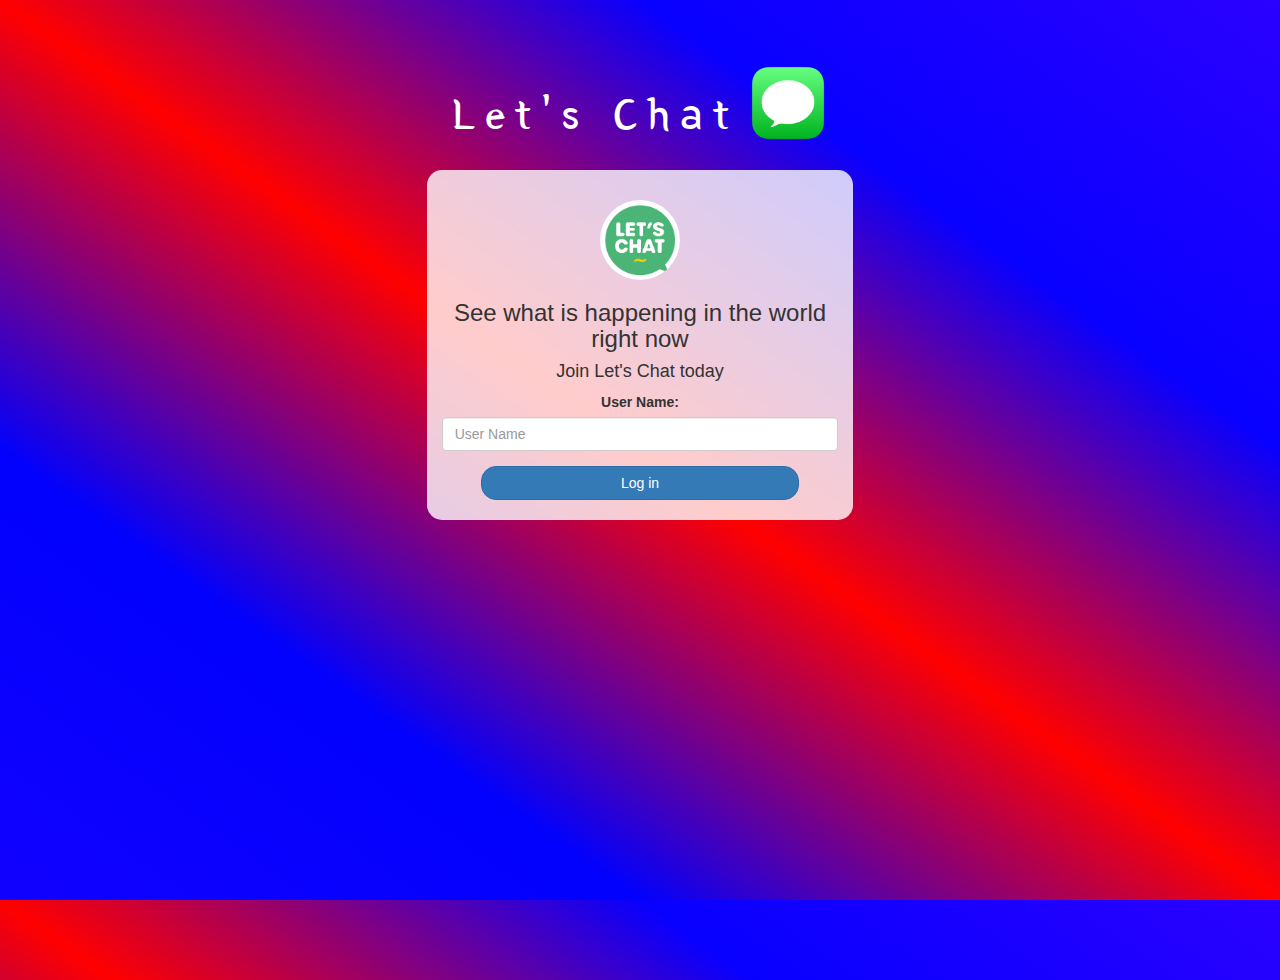
<file: index.html>
<!DOCTYPE html>
<html>
<head>
	<title>Let's Chat</title>
<link href="https://fonts.googleapis.com/css?family=Yeon+Sung&display=swap" rel="stylesheet"><meta name="viewport" content="width=device-width, initial-scale=1">

<link rel="stylesheet" href="https://maxcdn.bootstrapcdn.com/bootstrap/3.4.0/css/bootstrap.min.css">
<script src="https://ajax.googleapis.com/ajax/libs/jquery/3.4.1/jquery.min.js"></script>
<script src="https://maxcdn.bootstrapcdn.com/bootstrap/3.4.0/js/bootstrap.min.js"></script>

<link rel="stylesheet" type="text/css" href="style.css">
<script src="kwitter.js"></script>
</head>
<body>
<center>
	<h1 class="header">	
		Let's Chat	<sup>
	<img src="Image 2.webp">
	</sup>
</h1>
	<div class="col-lg-4 col-md-6 col-sm-6 col-xs-11 login_div">
	<img src="Image 1 1.png" class="logo">
		<h3 >See what is happening in the world right now</h3>
		<h4 >Join Let's Chat today</h4>
		<div class="form-group">
		  <label >User Name:</label>
<input type="text" id="user_name" class="form-control" placeholder="User Name">
		</div>
		<button id="login_button" class="btn btn-primary" onclick="addUser()">Log in</button>
		<br><br>
	</div>
</center>
</body>
</html>
</file>
<file: style.css>
html, body
{
  height: 100%;
  margin: 0;
}

body
{
background-image: linear-gradient(to right top, #1100ff, #0101fd, #ff0000, #0800ff, #2b00ff);
}

.header
{
	color: white;font-family: 'Yeon Sung';font-size: 45px;letter-spacing: 10px;margin-top: 80px;
}
.header img
{
	width: 80px;margin-left: -15px;
}

.login_div
{
	background: rgba(255,255,255,0.8);float: none;border-radius: 15px;
}

.logo
{
	width: 80px;margin-top: 30px;border-radius: 40px;
}

#login_button
{
	width: 80%;border-radius: 15px;
}

.room_name
{
	cursor: pointer;
	font-size: 20px;
}


#logout
{
	font-size: 20px; float: right;
}


#output
{
	padding: 10px; width:80%;background: rgba(255,255,255,0.8);border-radius: 15px;
}

.input_div_room_page
{
	width: 80%;
}

.input_div label
{
	color: white;font-size: 20px;
}


.input_div_message_page
{
	position: fixed;bottom: 0px;width: 100%;background: rgba(255,255,255,0.8);
}
.input_div_message_page label
{
	color: black;
}
.input_div_message_page #msg
{
	width: 80%;
}
.input_div_message_page button
{
	margin-top: 15px;
	width: 50%; 
}
.color_white
{
	color: white
}

.user_tick
{
	width:20px;
}
.message_h4
{
	padding-left:5px;color:grey;
}
</file>
